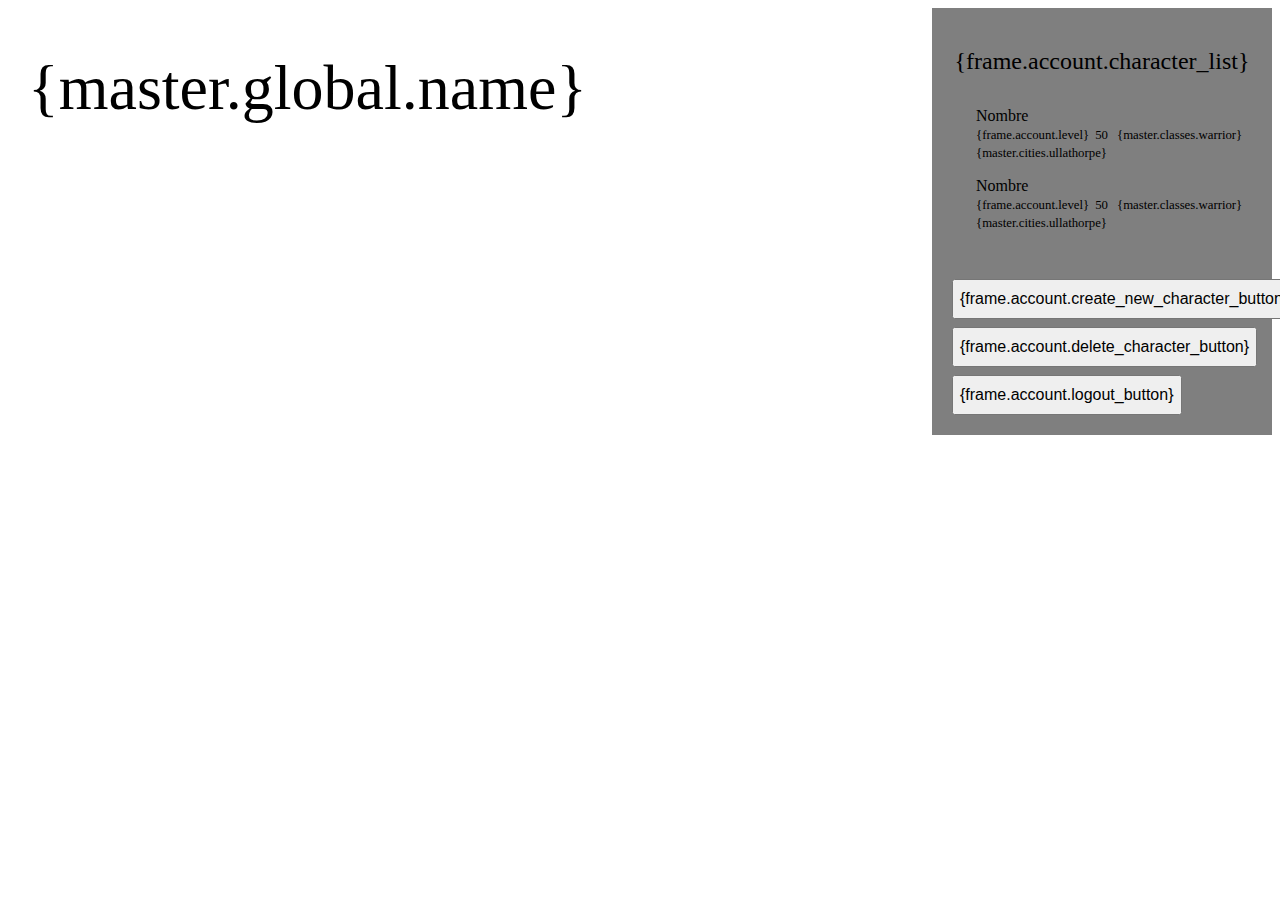
<file: templates/account.html>
<!DOCTYPE html>
<html>
    <head>
        <meta charset="UTF-8">
        <link rel="stylesheet" href="../assets/css/account.css">
    </head>
    <body>
        <div class="window big-border">
            <div class="tb"></div>
            <div class="lr"></div>
            <div class="ctb"></div>
            <div class="clr"></div>

            <div id="render" class="wrapper">
                <h1 data-translate>{master.global.name}</h1>

                <div class="characters-panel">
                    <h2 data-translate>{frame.account.character_list}</h2>

                    <div class="characters-wrapper">
                        <div class="char">
                            <span class="name">Nombre</span>

                            <div class="char-info">
                                <div class="char-level">
                                    <span data-translate>{frame.account.level}</span>
                                    <span>50</span>
                                </div>
                                <span class="class" data-translate>{master.classes.warrior}</span>
                            </div>

                            <span class="location" data-translate>{master.cities.ullathorpe}</span>
                        </div>

                        <div class="char">
                            <span class="name">Nombre</span>

                            <div class="char-info">
                                <div class="char-level">
                                    <span data-translate>{frame.account.level}</span>
                                    <span>50</span>
                                </div>
                                <span class="class" data-translate>{master.classes.warrior}</span>
                            </div>

                            <span class="location" data-translate>{master.cities.ullathorpe}</span>
                        </div>
                    </div>

                    <div class="button-wrapper">
                        <button class="button" data-translate>{frame.account.create_new_character_button}</button>
                        <button id="delete_character" class="button" data-translate>{frame.account.delete_character_button}</button>
                        <button class="button" data-translate>{frame.account.logout_button}</button>
                    </div>
                </div>
            </div>
        </div>

        <div class="modal">
            <div class="del-char small-border">
                <div class="wrapper">
                    <div class="header">
                        <span class="title" data-translate>{frame.account.delete_character}</span>
            
                        <button id="delete_char_x" class="mini-button" tabindex="-1">x</button>
                    </div>

                    <p data-translate>{frame.account.are_you_sure} <b></b>?</p>
            
                    <p class="title" data-translate>{frame.account.enter_password}</p>
            
                    <input class="center-input" type="password" password-char="*" name="password">
            
                    <div class="system">
                        <p data-translate></p>
                    </div>

                    <button id="delete_character_confirm" class="button" data-translate>{frame.account.confirm_button}</button>
                </div>
            </div>
        </div>

        <script src="../js/account.js"></script>
    </body>    
</html>
</file>
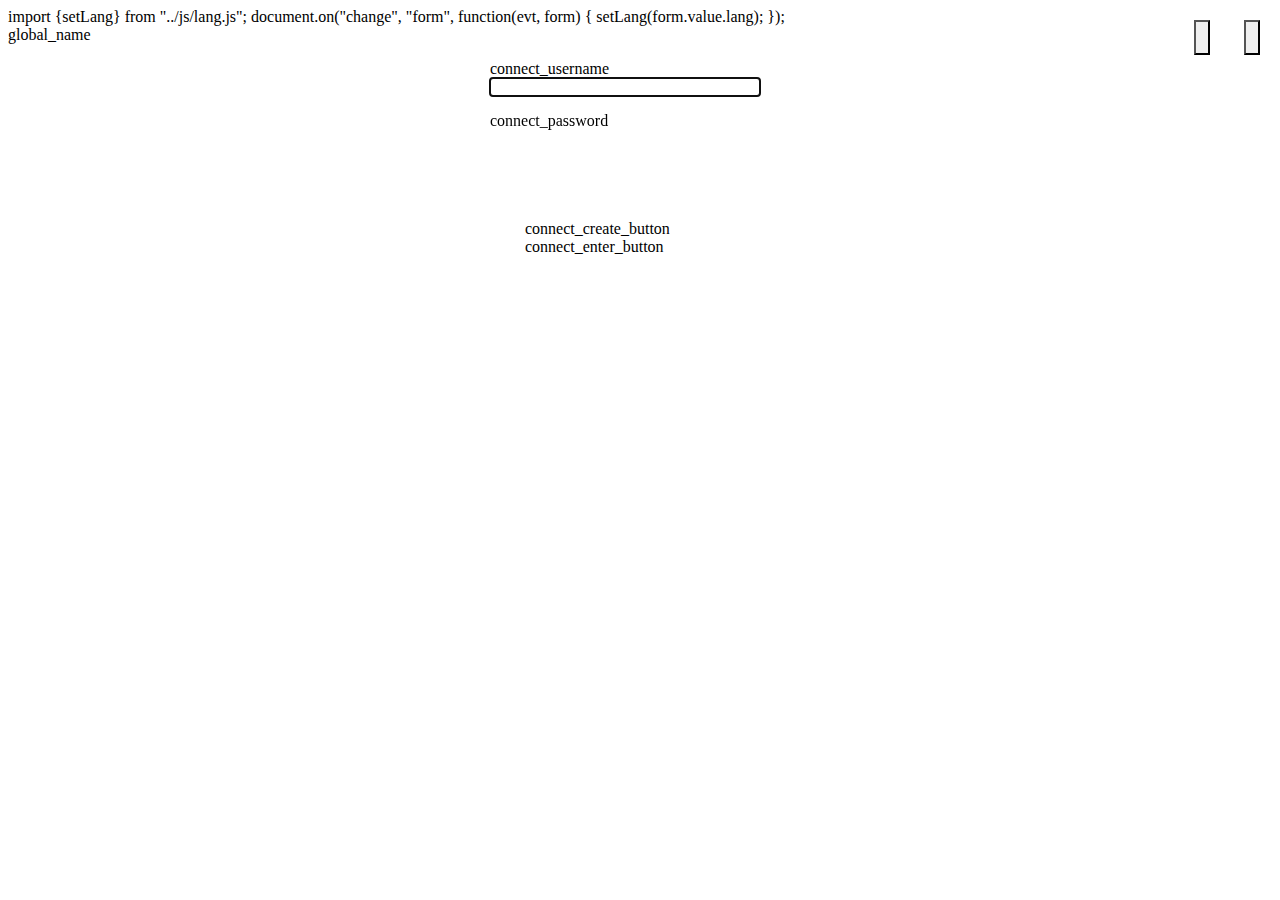
<file: templates/connect.html>
<!DOCTYPE html>
<html>
    <head>
        <meta charset="UTF-8">
        <link rel="stylesheet" href="../assets/css/connect.css">
        <style>@import url(../assets/css/lang.css);</style>
        <script|module>
            import {setLang} from "../js/lang.js";

            document.on("change", "form", function(evt, form) {
                setLang(form.value.lang);
            });
        </script>
    </head>
    <body>
        <div class="window big-border">
            <div class="tb"></div>
            <div class="lr"></div>
            <div class="ctb"></div>
            <div class="clr"></div>

            <div class="wrapper">
                <button id="account_settings" class="button"></button>
                <button id="exit" class="button"></button>

                <div class="centered">
                    <h1.x>global_name</h1>

                    <div class="connect-wrapper small-border">
                        <div class="field">
                            <span.x class="title">connect_username</span>
                            <input class="center-input" type="text" name="account" autofocus>
                        </div>

                        <div class="field">
                            <span.x class="title">connect_password</span>
                            <input class="center-input" type="password" name="password">
                        </div>

                        <div class="system">
                            <p.x></p>
                        </div>
                    </div>

                    <div class="button-wrapper">
                        <button.x id="create_account" class="button">connect_create_button</button>
                        <button.x id="login" class="button">connect_enter_button</button>
                    </div>
                </div>
            </div>
        </div>

        <div class="modal">
            <div class="create-account">
                <div class="wrapper">
                    <div class="header">
                        <span.x class="title">create_account_title</span>

                        <button class="mini-button" tabindex="-1">x</button>
                    </div>

                    <div class="field">
                        <span.x class="title">create_account_username</span>
                        <input class="center-input" type="text" name="username">
                    </div>

                    <div class="field">
                        <span.x class="title">create_account_email</span>
                        <input class="center-input" type="text" name="email">
                    </div>

                    <div class="field">
                        <span.x class="title">create_account_password</span>
                        <input class="center-input" type="password" name="password">
                    </div>

                    <div class="field">
                        <span.x class="title" data-translate>create_account_repeat_password</span>
                        <input class="center-input" type="password" name="confirm_password">
                    </div>

                    <div class="special-field">
                        <input id="tos" class="center-input" type="checkbox" name="tos">
                        <label for="tos">
                            <span.x>create_account_tos_one</span>
                            <a.x href='' target='_blank'>create_account_tandc</a>
                            <span.x>create_account_tos_two</span>
                            <span.x>global_name</span>
                        </label>
                    </div>

                    <div class="system">
                        <p.x></p>
                    </div>

                    <button.x id="account_create" class="button">create_account_create_button</button>
                </div>
            </div>
        </div>
        
        <script src="../js/connect.js"></script>
    </body>    
</html>
</file>
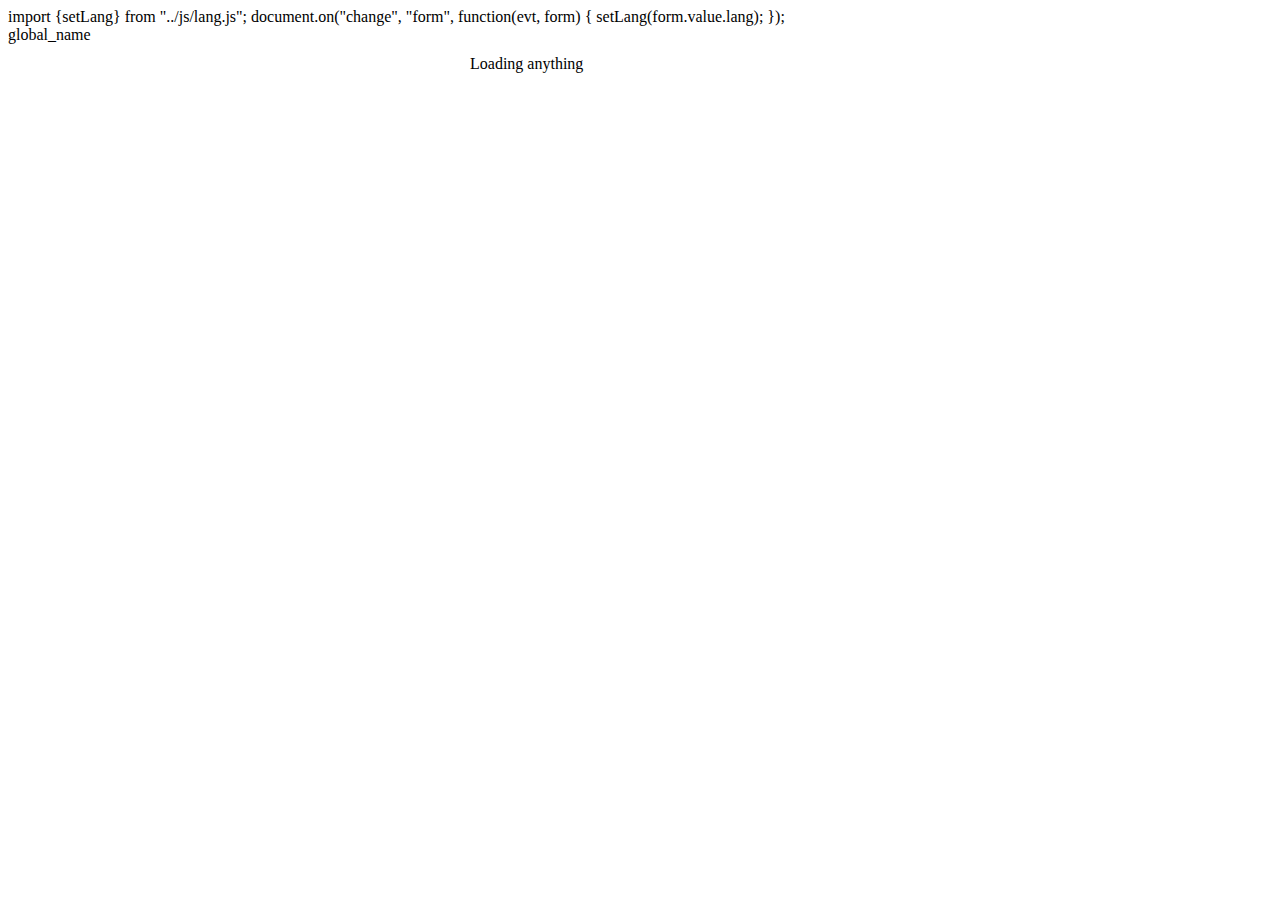
<file: templates/loading.html>
<!DOCTYPE html>
<html>
    <head>
        <meta charset="UTF-8">
        <link rel="stylesheet" href="../assets/css/loading.css">
        <style>@import url(../assets/css/lang.css);</style>
        <script|module>
            import {setLang} from "../js/lang.js";

            document.on("change", "form", function(evt, form) {
                setLang(form.value.lang);
            });
        </script>
    </head>
    <body>
        <div class="window big-border">
            <div class="tb"></div>
            <div class="lr"></div>
            <div class="ctb"></div>
            <div class="clr"></div>

            <div class="wrapper">
                <div class="centered">
                    <h1.x>global_name</h1>

                    <div class="bar-wrapper">
                        <span class="description">Loading anything</span>
                        <div class="bar"></div>
                    </div>
                </div>
            </div>
        </div>

        <script src="../js/loading.js"></script>
    </body>    
</html>
</file>
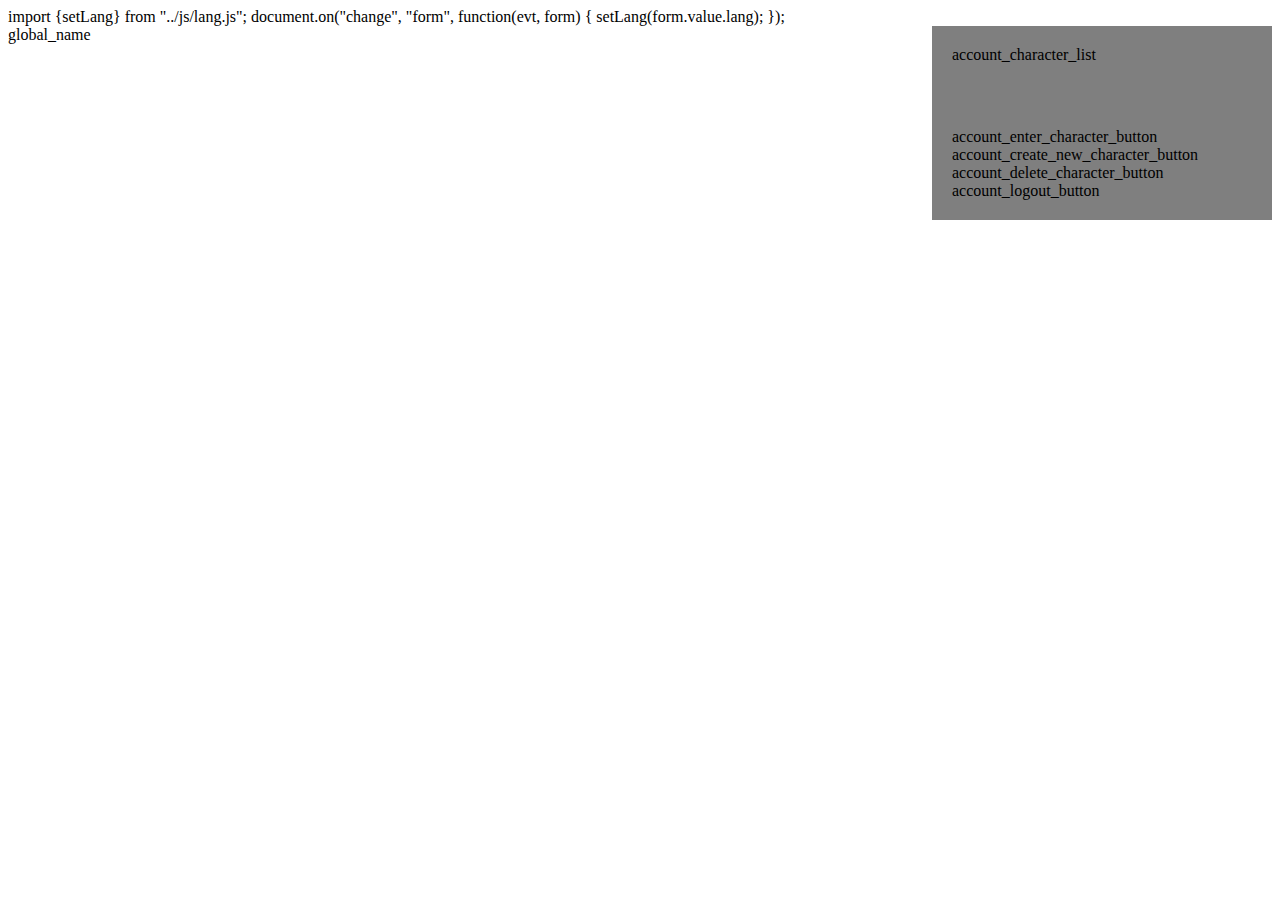
<file: templates/lobby.html>
<!DOCTYPE html>
<html>
    <head>
        <meta charset="UTF-8">
        <link rel="stylesheet" href="../assets/css/lobby.css">
        <style>@import url(../assets/css/lang.css);</style>
        <script|module>
            import {setLang} from "../js/lang.js";

            document.on("change", "form", function(evt, form) {
                setLang(form.value.lang);
            });
        </script>
    </head>
    <body>
        <div class="window big-border">
            <div class="tb"></div>
            <div class="lr"></div>
            <div class="ctb"></div>
            <div class="clr"></div>

            <div id="render" class="wrapper">
                <h1.x>global_name</h1>

                <div class="characters-panel">
                    <h2.x>account_character_list</h2>

                    <div class="characters-wrapper">
                    </div>

                    <div class="button-wrapper">
                        <button.x class="button" id="connect_character" disabled>account_enter_character_button</button>
                        <button.x class="button">account_create_new_character_button</button>
                        <button.x id="delete_character" class="button" disabled>account_delete_character_button</button>
                        <button.x id="logout" class="button">account_logout_button</button>
                    </div>
                </div>
            </div>
        </div>

        <div class="modal">
            <div class="del-char small-border">
                <div class="wrapper">
                    <div class="header">
                        <span.x class="title">account_delete_character</span>
            
                        <button id="delete_char_x" class="mini-button" tabindex="-1">x</button>
                    </div>

                    <p><span.x>account_are_you_sure</span> <b></b>?</p>
            
                    <p.x class="title">account_enter_password</p>
            
                    <input class="center-input" type="password" password-char="*" name="password">
            
                    <div class="system">
                        <p.x></p>
                    </div>

                    <button.x id="delete_character_confirm" class="button">account_confirm_button</button>
                </div>
            </div>
        </div>

        <script src="../js/lobby.js"></script>
    </body>    
</html>
</file>
<file: assets/css/account.css>
.window {
	background: unset;
}

.window .wrapper {
    width: *;
    height: *;
    position: relative;
    flow: horizontal;
}

.window .wrapper h1 {
	width: auto;
	height: auto;
	display: block;
    position: absolute;
    z-index: 4;
    top: 0px;
    left: 20px;
	font-size: 4rem;
	font-weight: var(--bold);
	color: var(--title-text);
	text-align: center;
	text-shadow: 1px 1px 0px var(--black);
	margin-bottom: 2rem;
}

.window .wrapper .characters-panel {
    width: 18%;
    min-width: 300px;
    height: *;
    padding: 20px;
    position: absolute;
    top: 0px;
    right: 0px;
    z-index: 4;
    flow: vertical;
    background: rgba(0, 0, 0, 0.5);
    border-left: 1px solid var(--outline);
}

.window .wrapper .characters-panel h2 {
    width: 100%;
    font-size: 1.5rem;
    font-weight: var(--bold);
    text-align: center;
    color: var(--text-l);
    text-shadow: 1px 1px 0px var(--black);
    margin-bottom: 1rem;
}

.window .wrapper .characters-panel .characters-wrapper {
    width: *;
    height: *;
    padding: 1rem;
    flow: vertical;
    overflow-x: hidden;
    overflow-y: auto;
    vertical-scrollbar: custom-vertical-scrollbar;
    margin: 0px auto 2rem auto;
}

.window .wrapper .characters-panel .characters-wrapper .char {
    cursor: pointer;
    width: 100%;
    padding: 0px 0.5rem;
    flow: vertical;
    display: block;
    background: var(--character-bg);
    border-radius: 4px;
    border: 1px solid var(--character-border-bg);
    box-shadow: inset 0px 0px 15px 5px var(--character-shadow-bg);
    margin: 0px auto 1rem auto;
}

.window .wrapper .characters-panel .characters-wrapper .char:last-child {
    margin: 0px auto;
}

.window .wrapper .characters-panel .characters-wrapper .char:hover {
    background: var(--character-hover-bg);
    border: 1px solid var(--character-hover-border-bg);
    box-shadow: inset 0px 0px 15px 5px var(--character-hover-shadow-bg);
}

.window .wrapper .characters-panel .characters-wrapper .char.selected {
    background: var(--character-selected-bg);
    border: 1px solid var(--character-selected-border-bg);
    box-shadow: 0px 0px 10px 5px var(--character-selected-shadow-bg), inset 0px 0px 15px 5px var(--character-shadow-bg);
}

.window .wrapper .characters-panel .characters-wrapper .char .name {
    font-size: 1rem;
    font-weight: var(--bold);
    text-align: left;
    color: var(--title-text);
    text-shadow: 1px 1px 0px var(--black);
    margin: 0px;
}

.window .wrapper .characters-panel .characters-wrapper .char .char-info {
    width: 100%;
    flow: horizontal;
    display: block;
    margin: 0px;
}

.window .wrapper .characters-panel .characters-wrapper .char .char-info .char-level {
    width: auto;
    flow: horizontal;
    display: inline-block;
}

.window .wrapper .characters-panel .characters-wrapper .char .char-info .char-level span {
    font-size: 0.8rem;
    font-weight: var(--regular);
    text-align: left;
    color: var(--text-l);
    text-shadow: 1px 1px 0px var(--black);
}

.window .wrapper .characters-panel .characters-wrapper .char .char-info .char-level span:last-child {
    margin-left: 2px;
}

.window .wrapper .characters-panel .characters-wrapper .char .char-info .class {
    font-size: 0.8rem;
    font-weight: var(--regular);
    text-align: left;
    color: var(--text);
    text-shadow: 1px 1px 0px var(--black);
    margin-left: 5px;
}

.window .wrapper .characters-panel .characters-wrapper .char .location {
    font-size: 0.8rem;
    font-weight: var(--regular);
    text-align: left;
    color: var(--character-city);
    text-shadow: 1px 1px 0px var(--black);
}

.window .wrapper .characters-panel .button-wrapper {
    width: 100%;
    display: block;
    flow: vertical;
    margin: 0px;
}

.window .wrapper .characters-panel .button-wrapper .button {
    width: auto;
    min-width: 200px;
    height: 40px;
    padding: * 1rem;
    display: inline-block;
    flow: vertical;
    font-size: 1rem;
    margin: 0px auto 0.5rem auto;
}

.window .wrapper .characters-panel .button-wrapper .button:last-child {
    margin: 0px auto;
}

.del-char {
	width: 400px;
	height: auto;
	height: * !important;
	min-height: 100px;
	max-height: max-content;
	padding: 6px;
	display: none;
	flow: vertical;
	background: var(--window-bg);
    border: 2px solid var(--window-border-bg);
	box-shadow: 0px 0px 10px 5px var(--black), inset 0px 0px 10px 1px var(--window-border-shadow);
	margin: *;
}

.del-char.active {
	display: block;
}

.del-char .wrapper {
    width: *;
    height: * !important;
    max-height: max-content;
	flow: vertical;
    display: block;
	position: relative;
}

.del-char .wrapper .header {
    width: *;
    height: auto;
    min-height: 30px;
    flow: horizontal;
	position: relative;
    margin-bottom: 1rem;
}

.del-char .wrapper .header .title {
	width: 90%;
    flow: vertical;
    font-family: var(--font);
    font-size: 1.25rem;
	text-align: center;
	text-shadow: 1px 1px 0px var(--black);
    color: var(--title-text);
    padding-top: *;
    padding-bottom: *;
	margin: 0px auto;
}

.del-char .wrapper .header .mini-button {
    width: 24px;
    height: 24px;
	display: block;
    flow: vertical;
	position: absolute;
	top: 2px;
	right: 2px;
}

.del-char .wrapper p {
    font-size: 1rem;
	font-weight: var(--regular);
	text-align: center;
	text-decoration: none;
	color: var(--text);
    margin-bottom: 1rem;
}

.del-char .wrapper p b {
    font-weight: var(--regular);
    color: var(--title-text);
}

.del-char .wrapper .title {
    margin-bottom: 0px;
}

.del-char .wrapper input {
	width: 80%;
	padding: 0;
	font-size: 1rem;
	color: var(--text);
	text-align: center;
	background: var(--black);
	border: none;
	border-radius: 3px;
	margin: 0px auto 1rem auto;
}

.del-char .wrapper .button {
    cursor: pointer !important;
	width: 80%;
	height: 40px;
	font-size: 1.25rem;
	padding: * 0px;
	flow: vertical;
    font-family: var(--font);
	font-weight: var(--regular);
	background: var(--mini-button-bg);
	text-align: center;
	color: var(--text);
	border: 1px solid var(--mini-button-border-bg);
	box-shadow: 0px 0px 3px 1px var(--black), inset 0px 3px 0px rgba(255, 255, 255, 0.2), inset 0px 0px 0px 2px var(--black);
    border-radius: 2px;
	margin: 0px auto 0.5rem auto;
}

.del-char .wrapper .button:hover {
    color: var(--white);
  	background: var(--mini-button-hover-bg);
}

.del-char .wrapper .button.marked {
	color: var(--white);
	background: var(--mini-button-hover-bg);
	box-shadow: 0px 0px 3px 1px var(--black), inset 0px 3px 0px rgba(255, 255, 255, 0.2), inset 0px 0px 0px 2px var(--black);
}

.del-char .wrapper .system {
	width: 80%;
	margin: 1rem auto !important;
}

.del-char .wrapper .system p {
    margin: 0px auto;
}
</file>
<file: assets/css/connect.css>
.window {
	background-image: var(--connect-bg);
	background-repeat: no-repeat;
	background-size: cover;
}

.window .wrapper #account_settings {
    width: auto;
    height: 35px;
    padding: * 1rem;
    display: block;
    flow: vertical;
    position: absolute;
    z-index: 4;
    top: 20px;
    right: 70px;
	text-align: center;
	background-image: var(--settings-bg);
	background-repeat: no-repeat;
	background-position: center;
	background-size: 70%;
}

.window .wrapper #exit {
    width: auto;
    height: 35px;
    padding: * 1rem;
    display: block;
    flow: vertical;
    position: absolute;
    z-index: 4;
    top: 20px;
    right: 20px;
	text-align: center;
	background-image: var(--exit-bg);
	background-repeat: no-repeat;
	background-position: center;
	background-size: 70%;
}

.window .wrapper .centered {
	flow: vertical;
	margin: * auto;
}

.window .wrapper .centered h1 {
	width: auto;
	height: auto;
	display: block;
	font-size: 4rem;
	font-weight: var(--bold);
	color: var(--title-text);
	text-align: center;
	text-shadow: 1px 1px 0px var(--black);
	margin-bottom: 2rem;
}

.window .wrapper .centered .connect-wrapper {
	width: 20%;
	min-width: 300px;
	height: auto;
	padding: 1rem 1rem 1.5rem 1rem;
	flow: vertical;
	background: var(--window-bg);
	background-repeat: repeat;
	margin: 0px auto 2rem auto;
}

.window .wrapper .centered .connect-wrapper .field {
	width: *;
	flow: vertical;
}

.window .wrapper .centered .connect-wrapper .field:first-child {
	margin-bottom: 1rem;
}

.window .wrapper .centered .connect-wrapper .field .title {
	width: *;
	font-family: var(--font);
	font-size: 1rem;
	font-weight: var(--regular);
	text-align: center;
	color: var(--title-text);
	text-shadow: 1px 1px 0px var(--black);
	margin-bottom: 0.3rem;
}

.window .wrapper .centered .connect-wrapper .field input {
	width: 90%;
	padding: 0;
	font-size: 1rem;
	color: var(--text);
	text-align: center !important;
	background: var(--black);
	border: none;
	border-radius: 2px;
	margin: 0px *;
}

.window .wrapper .centered .connect-wrapper .system {
	width: 90%;
	margin: 1rem auto 0px auto;
}

.window .wrapper .centered .button-wrapper {
	width: 230px;
	height: auto;
	flow: horizontal-wrap;
	border-spacing: *;
	margin-left: auto;
	margin-right: auto;
}

.window .wrapper .centered .button-wrapper .button {
	width: 100px;
	height: 40px;
	padding: * 0px;
	display: block;
	flow: vertical;
	margin-left: *;
	margin-right: *;
	margin-bottom: 10px;
}

.create-account {
	width: 400px;
	height: auto;
	height: * !important;
	min-height: 100px;
	max-height: max-content;
	padding: 6px;
	display: none;
	flow: vertical;
	background: var(--window-bg);
    border: 2px solid var(--window-border-bg);
	box-shadow: 0px 0px 10px 5px var(--black), inset 0px 0px 10px 1px var(--window-border-shadow);
	margin: *;
}

.create-account.active {
	display: block;
}

.create-account .wrapper {
    width: *;
    height: * !important;
	max-height: max-content;
	flow: vertical;
	display: block;
	position: relative;
}

.create-account .wrapper .header {
    width: *;
    height: auto;
    min-height: 30px;
    flow: horizontal;
	position: relative;
    margin-bottom: 1rem;
}

.create-account .wrapper .header .title {
	width: 90%;
    flow: vertical;
    font-family: var(--font);
    font-size: 1.25rem;
	text-align: center;
	text-shadow: 1px 1px 0px var(--black);
    color: var(--title-text);
    padding-top: *;
    padding-bottom: *;
	margin: 0px auto;
}

.create-account .wrapper .header .mini-button {
    width: 24px;
    height: 24px;
	display: block;
    flow: vertical;
	position: absolute;
	top: 2px;
	right: 2px;
}

.create-account .wrapper .field {
	width: *;
	flow: vertical;
	margin-bottom: 1rem;
}

.create-account .wrapper .field .title {
	width: *;
	font-family: var(--font-title);
	font-size: 1rem;
	font-weight: var(--regular);
	text-align: center;
	color: var(--title-text);
	text-shadow: 1px 1px 0px var(--black);
	margin-bottom: 0.3rem;
}

.create-account .wrapper .field input {
	width: 80%;
	padding: 0;
	font-size: 1rem;
	color: var(--text);
	text-align: center;
	background: var(--black);
	border: none;
	border-radius: 3px;
	margin: 0px auto;
}

.create-account .wrapper .special-field {
	width: 80%;
	flow: horizontal;
	margin: 0px auto 1rem auto;
}

.create-account .wrapper .special-field input[type="checkbox"] {
	width: 16px;
	height: 16px;
	style-set: custom-checkbox;
	margin-right: 10px;
}

.create-account .wrapper .special-field label span {
	cursor: pointer;
	user-select: none;
	font-size: 1rem;
	font-weight: var(--regular);
	text-align: left;
	text-shadow: 1px 1px 0px var(--black);
	color: var(--text);
}

.create-account .wrapper .special-field label a {
	font-size: 1rem;
	font-weight: var(--regular);
	text-align: left;
	text-decoration: none;
	color: var(--title-text);
}

.create-account .wrapper .special-field label a:hover {
	text-decoration: underline;
	color: var(--title-text-h);
}

.create-account .wrapper .button {
	cursor: pointer !important;
	width: 80%;
	height: 40px;
	font-size: 1.25rem;
	padding: * 0px;
	flow: vertical;
    font-family: var(--font);
	font-weight: var(--regular);
	background: var(--mini-button-bg);
	text-align: center;
	color: var(--text);
	border: 1px solid var(--mini-button-border-bg);
	box-shadow: 0px 0px 3px 1px var(--black), inset 0px 3px 0px rgba(255, 255, 255, 0.2), inset 0px 0px 0px 2px var(--black);
    border-radius: 2px;
	margin: 0px auto 0.5rem auto;
}

.create-account .wrapper .button:hover {
    color: var(--white);
  	background: var(--mini-button-hover-bg);
}

.create-account .wrapper .button.marked {
	color: var(--white);
	background: var(--mini-button-hover-bg);
	box-shadow: 0px 0px 3px 1px var(--black), inset 0px 3px 0px rgba(255, 255, 255, 0.2), inset 0px 0px 0px 2px var(--black);
}

.create-account .wrapper .system {
	width: 80%;
	margin: 1rem auto !important;
}
</file>
<file: assets/css/loading.css>
.window {
	background-image: var(--connect-bg);
	background-repeat: no-repeat;
	background-size: cover;
}

.window .wrapper .centered {
	flow: vertical;
	margin: * auto;
}

.window .wrapper .centered h1 {
	width: auto;
	height: auto;
	display: block;
	font-size: 4rem;
	font-weight: var(--bold);
	color: var(--title-text);
	text-align: center;
	text-shadow: 1px 1px 0px var(--black);
	margin-bottom: 2rem;
}

.window .wrapper .centered .bar-wrapper {
	width: 25%;
	min-width: 300px;
	height: auto;
    min-height: 40px;
	flow: vertical;
    position: relative;
	background: var(--window-bg);
    border: 2px solid var(--window-border-bg);
	box-shadow: 0px 0px 10px 5px var(--black), inset 0px 0px 10px 1px var(--window-border-shadow);
	margin: 0px auto 2rem auto;
}

.window .wrapper .centered .bar-wrapper .description {
    width: *;
    height: auto;
    padding: 0px;
    position: absolute;
    top: 50%;
    bottom: *;
    left: *;
    right: 50%;
    transform: translate(-50%, -50%);
    font-size: 1rem;
    font-weight: var(--regular);
    text-align: center;
    color: var(--text);
    margin: auto;
}

.window .wrapper .centered .bar-wrapper .bar {
    width: 50%;
    height: *;
    display: block;
    background: var(--red);
    box-shadow: inset 0px 0px 10px 1px var(--black);
}
</file>
<file: assets/css/lobby.css>
.window {
	background: unset;
}

.window .wrapper {
    width: *;
    height: *;
    position: relative;
    flow: horizontal;
}

.window .wrapper h1 {
	width: auto;
	height: auto;
	display: block;
    position: absolute;
    z-index: 4;
    top: 0px;
    left: 20px;
	font-size: 4rem;
	font-weight: var(--bold);
	color: var(--title-text);
	text-align: center;
	text-shadow: 1px 1px 0px var(--black);
	margin-bottom: 2rem;
}

.window .wrapper .characters-panel {
    width: 18%;
    min-width: 300px;
    height: *;
    padding: 20px;
    position: absolute;
    top: 0px;
    right: 0px;
    z-index: 4;
    flow: vertical;
    background: rgba(0, 0, 0, 0.5);
    border-left: 1px solid var(--outline);
}

.window .wrapper .characters-panel h2 {
    width: 100%;
    font-size: 1.5rem;
    font-weight: var(--bold);
    text-align: center;
    color: var(--text-l);
    text-shadow: 1px 1px 0px var(--black);
    margin-bottom: 1rem;
}

.window .wrapper .characters-panel .characters-wrapper {
    width: *;
    height: *;
    padding: 1rem;
    flow: vertical;
    overflow-x: hidden;
    overflow-y: auto;
    vertical-scrollbar: custom-vertical-scrollbar;
    margin: 0px auto 2rem auto;
}

.window .wrapper .characters-panel .characters-wrapper .char {
    cursor: pointer;
    width: 100%;
    padding: 0px 0.5rem;
    flow: vertical;
    display: block;
    background: var(--character-bg);
    border-radius: 4px;
    border: 1px solid var(--character-border-bg);
    box-shadow: inset 0px 0px 15px 5px var(--character-shadow-bg);
    margin: 0px auto 1rem auto;
}

.window .wrapper .characters-panel .characters-wrapper .char:last-child {
    margin: 0px auto;
}

.window .wrapper .characters-panel .characters-wrapper .char:hover {
    background: var(--character-hover-bg);
    border: 1px solid var(--character-hover-border-bg);
    box-shadow: inset 0px 0px 15px 5px var(--character-hover-shadow-bg);
}

.window .wrapper .characters-panel .characters-wrapper .char.selected {
    background: var(--character-selected-bg);
    border: 1px solid var(--character-selected-border-bg);
    box-shadow: 0px 0px 10px 5px var(--character-selected-shadow-bg), inset 0px 0px 15px 5px var(--character-shadow-bg);
}

.window .wrapper .characters-panel .characters-wrapper .char .name {
    font-size: 1rem;
    font-weight: var(--bold);
    text-align: left;
    color: var(--title-text);
    text-shadow: 1px 1px 0px var(--black);
    margin: 0px;
}

.window .wrapper .characters-panel .characters-wrapper .char .char-info {
    width: 100%;
    flow: horizontal;
    display: block;
    margin: 0px;
}

.window .wrapper .characters-panel .characters-wrapper .char .char-info .char-level {
    width: auto;
    flow: horizontal;
    display: inline-block;
}

.window .wrapper .characters-panel .characters-wrapper .char .char-info .char-level span {
    font-size: 0.8rem;
    font-weight: var(--regular);
    text-align: left;
    color: var(--text-l);
    text-shadow: 1px 1px 0px var(--black);
}

.window .wrapper .characters-panel .characters-wrapper .char .char-info .char-level span:last-child {
    margin-left: 2px;
}

.window .wrapper .characters-panel .characters-wrapper .char .char-info .class {
    font-size: 0.8rem;
    font-weight: var(--regular);
    text-align: left;
    color: var(--text);
    text-shadow: 1px 1px 0px var(--black);
    margin-left: 5px;
}

.window .wrapper .characters-panel .characters-wrapper .char .location {
    font-size: 0.8rem;
    font-weight: var(--regular);
    text-align: left;
    color: var(--character-city);
    text-shadow: 1px 1px 0px var(--black);
}

.window .wrapper .characters-panel .button-wrapper {
    width: 100%;
    display: block;
    flow: vertical;
    margin: 0px;
}

.window .wrapper .characters-panel .button-wrapper .button {
    width: auto;
    min-width: 200px;
    height: 40px;
    padding: * 1rem;
    display: inline-block;
    flow: vertical;
    font-size: 1rem;
    margin: 0px auto 0.5rem auto;
}

.window .wrapper .characters-panel .button-wrapper .button:last-child {
    margin: 0px auto;
}

.del-char {
	width: 400px;
	height: auto;
	height: * !important;
	min-height: 100px;
	max-height: max-content;
	padding: 6px;
	display: none;
	flow: vertical;
	background: var(--window-bg);
    border: 2px solid var(--window-border-bg);
	box-shadow: 0px 0px 10px 5px var(--black), inset 0px 0px 10px 1px var(--window-border-shadow);
	margin: *;
}

.del-char.active {
	display: block;
}

.del-char .wrapper {
    width: *;
    height: * !important;
    max-height: max-content;
	flow: vertical;
    display: block;
	position: relative;
}

.del-char .wrapper .header {
    width: *;
    height: auto;
    min-height: 30px;
    flow: horizontal;
	position: relative;
    margin-bottom: 1rem;
}

.del-char .wrapper .header .title {
	width: 90%;
    flow: vertical;
    font-family: var(--font);
    font-size: 1.25rem;
	text-align: center;
	text-shadow: 1px 1px 0px var(--black);
    color: var(--title-text);
    padding-top: *;
    padding-bottom: *;
	margin: 0px auto;
}

.del-char .wrapper .header .mini-button {
    width: 24px;
    height: 24px;
	display: block;
    flow: vertical;
	position: absolute;
	top: 2px;
	right: 2px;
}

.del-char .wrapper p {
    font-size: 1rem;
	font-weight: var(--regular);
	text-align: center;
	text-decoration: none;
	color: var(--text);
    margin-bottom: 1rem;
}

.del-char .wrapper p b {
    font-weight: var(--regular);
    color: var(--title-text);
}

.del-char .wrapper .title {
    margin-bottom: 0px;
}

.del-char .wrapper input {
	width: 80%;
	padding: 0;
	font-size: 1rem;
	color: var(--text);
	text-align: center;
	background: var(--black);
	border: none;
	border-radius: 3px;
	margin: 0px auto 1rem auto;
}

.del-char .wrapper .button {
    cursor: pointer !important;
	width: 80%;
	height: 40px;
	font-size: 1.25rem;
	padding: * 0px;
	flow: vertical;
    font-family: var(--font);
	font-weight: var(--regular);
	background: var(--mini-button-bg);
	text-align: center;
	color: var(--text);
	border: 1px solid var(--mini-button-border-bg);
	box-shadow: 0px 0px 3px 1px var(--black), inset 0px 3px 0px rgba(255, 255, 255, 0.2), inset 0px 0px 0px 2px var(--black);
    border-radius: 2px;
	margin: 0px auto 0.5rem auto;
}

.del-char .wrapper .button:hover {
    color: var(--white);
  	background: var(--mini-button-hover-bg);
}

.del-char .wrapper .button.marked {
	color: var(--white);
	background: var(--mini-button-hover-bg);
	box-shadow: 0px 0px 3px 1px var(--black), inset 0px 3px 0px rgba(255, 255, 255, 0.2), inset 0px 0px 0px 2px var(--black);
}

.del-char .wrapper .system {
	width: 80%;
	margin: 1rem auto !important;
}

.del-char .wrapper .system p {
    margin: 0px auto;
}
</file>
